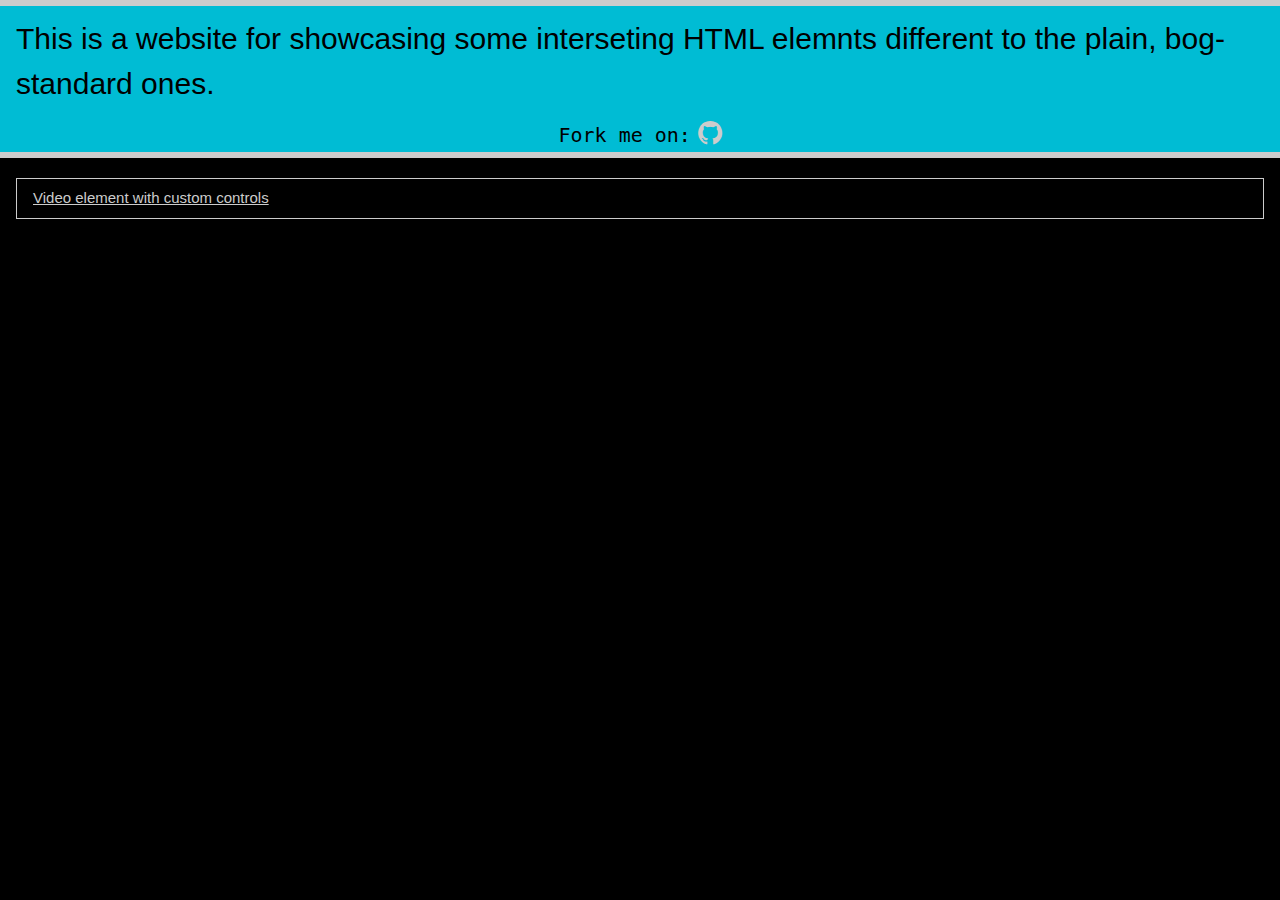
<file: index.html>
<!DOCTYPE html>
<html>

<head>
    <link rel="stylesheet" href="https://www.w3schools.com/w3css/4/w3.css">
    <link rel="stylesheet" href="https://cdn.jsdelivr.net/npm/bootstrap-icons@1.4.0/font/bootstrap-icons.css">
    <link rel="stylesheet" href="./styles.css">
    <title>Some stuff</title>
</head>

<body>
    <header class="w3-container w3-bottombar w3-topbar w3-border-bluegray w3-cyan">
        <h2>This is a website for showcasing some interseting HTML elemnts different to the plain, bog-standard ones.</h2>
        <div class="fork-div">
            <h6>Fork me on:</h6>
            <a href="https://github.com/Abban-Fahim/frontend-stuff"><i class="bi bi-github"></i></a>
        </div>
    </header>
    <div class="w3-container" style="margin-top: 20px">
        <ul class="w3-ul w3-border">
            <li><a href="./video/video.html">Video element with custom controls</a></li>
        </ul>
    </div>
</body>

</html>
</file>
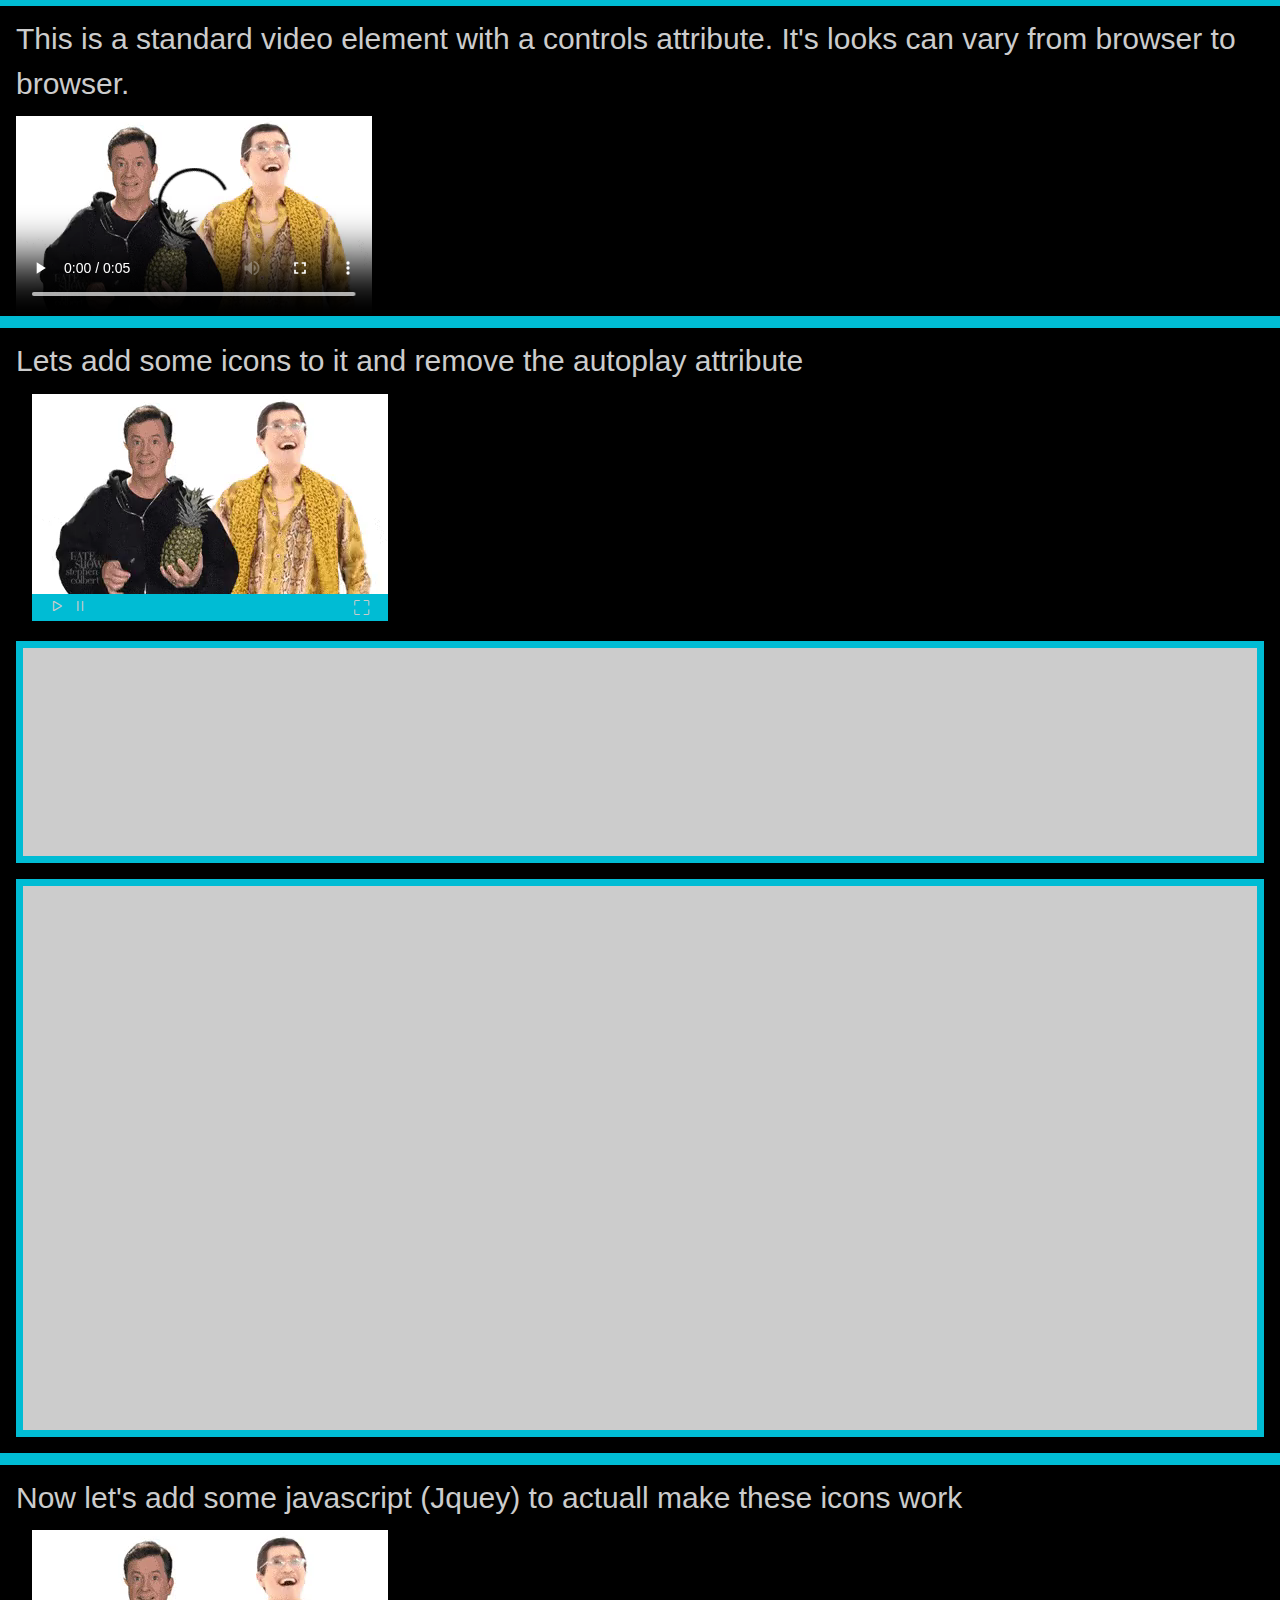
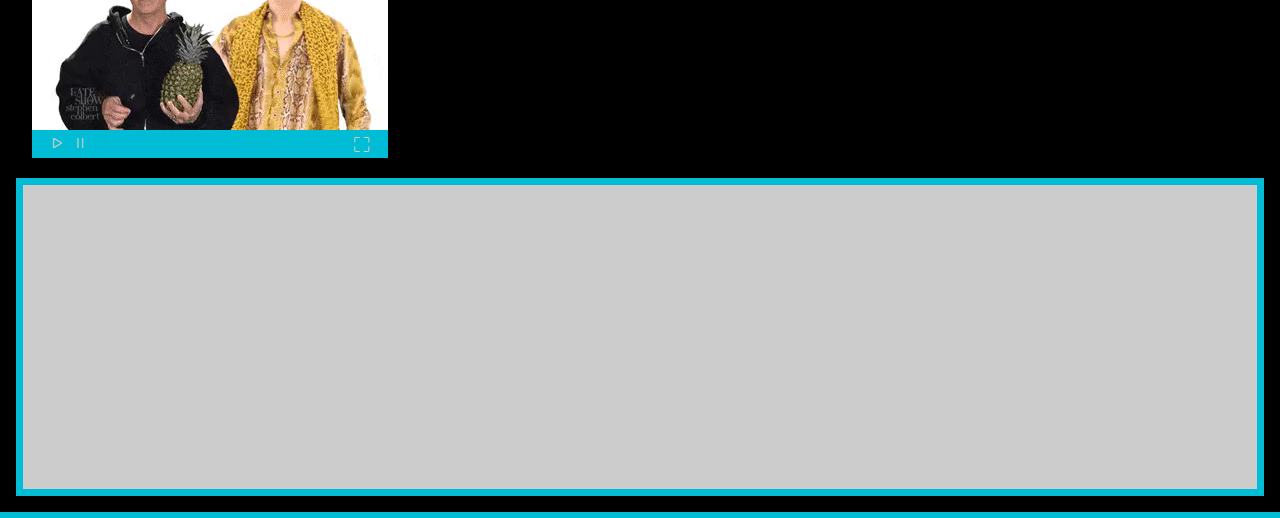
<file: video.html>
<html lang="en">

<head>
    <link rel="stylesheet" href="https://www.w3schools.com/w3css/4/w3.css">
    <link rel="stylesheet" href="https://cdn.jsdelivr.net/npm/bootstrap-icons@1.4.0/font/bootstrap-icons.css">
    <link rel="stylesheet" href="./styles.css">
    <script src="https://code.jquery.com/jquery-3.6.0.min.js" integrity="sha256-/xUj+3OJU5yExlq6GSYGSHk7tPXikynS7ogEvDej/m4=" crossorigin="anonymous"></script>
    <title>Video element</title>
</head>

<body>
    <div class="w3-container body-text w3-bottombar w3-topbar w3-border-cyan">
        <h2>This is a standard video element with a controls attribute. It's looks can vary from browser to browser.
        </h2>
        <video src="./example.mp4" controls></video>
    </div>
    <div class="w3-container body-text w3-bottombar w3-topbar w3-border-cyan">
        <h2>Lets add some icons to it and remove the autoplay attribute</h2>
        <div class="video w3-container">
            <video src="./example.mp4"></video>
            <div class="controls w3-container">
                <i class="bi bi-play"></i>
                <i class="bi bi-pause"></i>
                <i class="bi bi-fullscreen"></i>
            </div>
        </div>
        <div class="w3-code htmlHigh notranslate">
            &lt;div class="video w3-container"&gt;<br> &lt;video src="./example.mp4" class="myVideo"&gt;&lt;/video&gt;<br> &lt;div class="controls w3-container"&gt;<br> &lt;i class="bi bi-play"&gt;&lt;/i&gt;<br> &lt;i class="bi bi-pause"&gt;&lt;/i&gt;<br>            &lt;i class="bi bi-fullscreen"&gt;&lt;/i&gt;
            <br> &lt;/div&gt;
            <br> &lt;/div&gt;
        </div>
        <div class="w3-code cssHigh">
            .video{<br> display: block;<br> width: max-content;<br>margin-bottom: 20px;<br> }
            <br><br> .controls{

            <br> background-color: #00bcd4;<br> color: black;<br> width: 100%;<br> font-size: larger;<br> }
            <br><br> .bi-fullscreen{

            <br> position: relative;<br> left: 260px; <br> font-size: smaller;<br> } <br><br> .bi{
            <br> color: #ccc;<br> }
        </div>
    </div>
    <div class="w3-container body-text w3-bottombar w3-topbar w3-border-cyan">

        <h2>Now let's add some javascript (Jquey) to actuall make these icons work</h2>
        <div class="video w3-container">
            <video src="./example.mp4" class="myVideo"></video>
            <div class="controls w3-container">
                <i class="bi bi-play resumeBtn"></i>
                <i class="bi bi-pause pauseBtn"></i>
                <i class="bi bi-fullscreen fullscreenBtn"></i>
            </div>
        </div>
        <div class="w3-code jsHigh">
            const video = $('.myVideo');<br> const resumeBtn = $('.resumeBtn');<br> const pauseBtn = $('.pauseBtn');<br> const fullscreenBtn = $('.fullscreenBtn');<br> // .get(0) is only neccessary if you are using jquery, otherwise with normal document.querySelector
            it wont be neccessary <br> video.on('click', () => { if (video.get(0).paused) { video.get(0).play() } else { video.get(0).pause() } });
            <br> // play the video <br> resumeBtn.on('click', () => video.get(0).play());<br> // pause the video <br> pauseBtn.on('click', () => video.get(0).pause());<br> // enter fullscreen (via Fullscreen API: https://developer.mozilla.org/en-US/docs/Web/API/Fullscreen_API)
            <br> fullscreenBtn.on('click', () => { video.get(0).requestFullscreen();});
            <br>
        </div>

    </div>
    <script src="https://www.w3schools.com/lib/w3codecolor.js"></script>
    <script src="./video.js"></script>
</body>

</html>
</file>
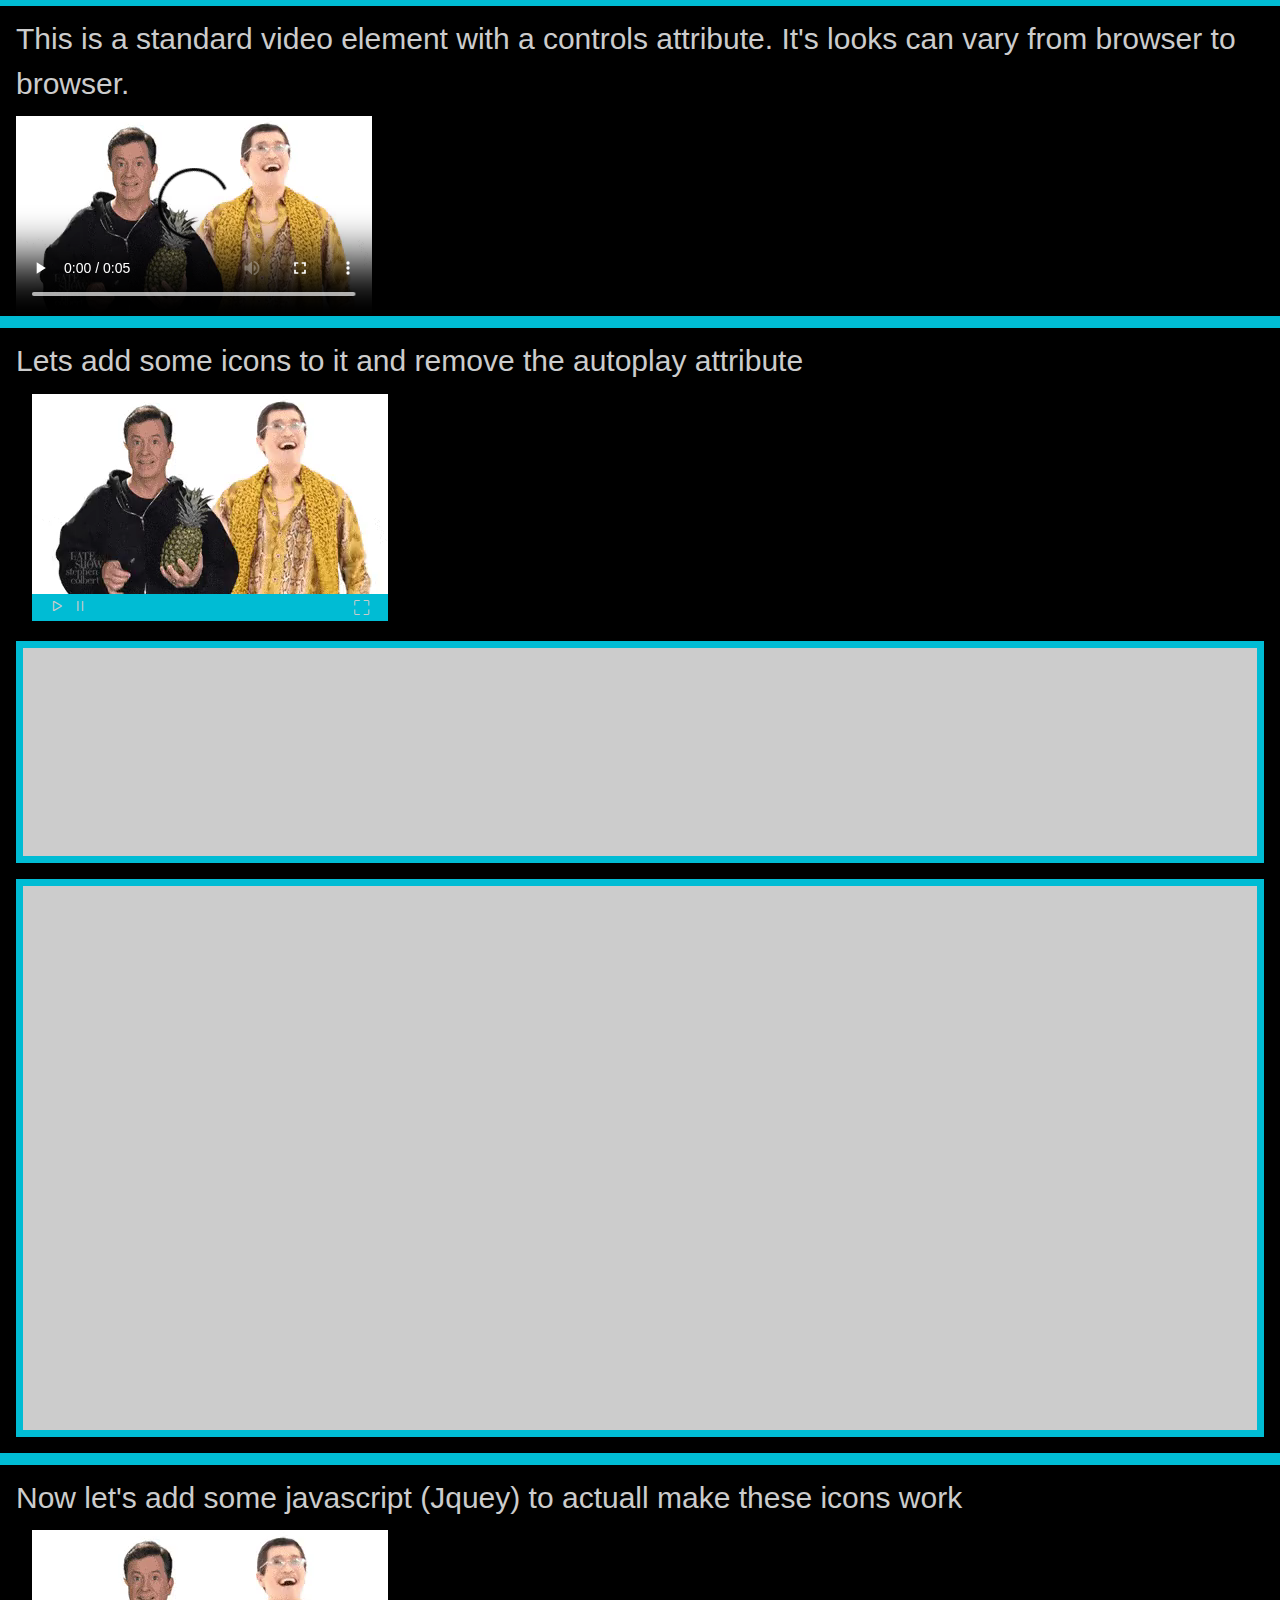
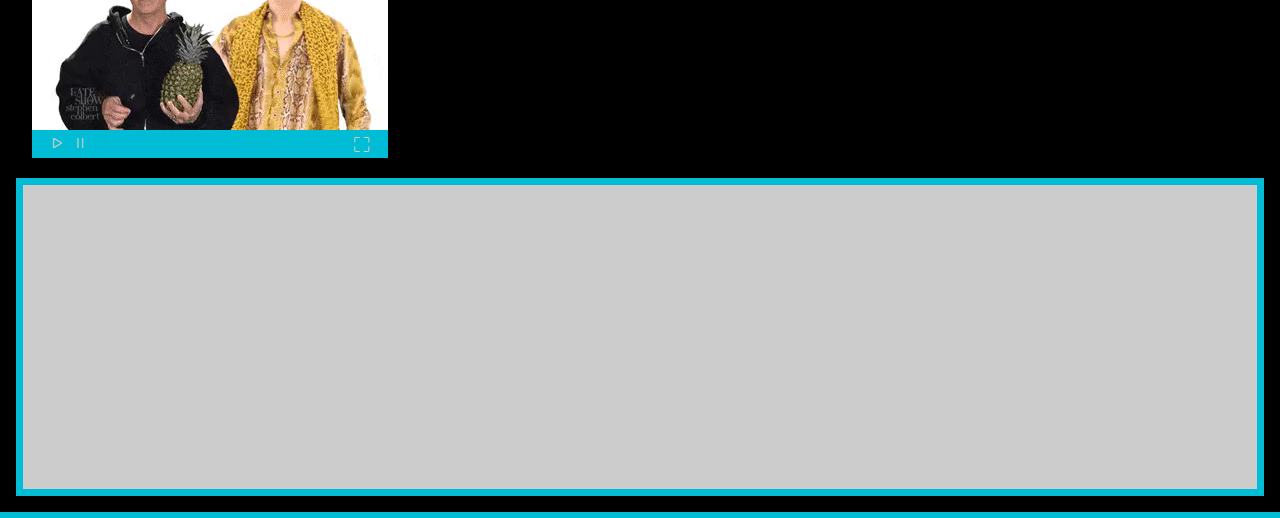
<file: video/video.html>
<html lang="en">

<head>
    <link rel="stylesheet" href="https://www.w3schools.com/w3css/4/w3.css">
    <link rel="stylesheet" href="https://cdn.jsdelivr.net/npm/bootstrap-icons@1.4.0/font/bootstrap-icons.css">
    <link rel="stylesheet" href="./../styles.css">
    <script src="https://code.jquery.com/jquery-3.6.0.min.js" integrity="sha256-/xUj+3OJU5yExlq6GSYGSHk7tPXikynS7ogEvDej/m4=" crossorigin="anonymous"></script>
    <title>Video element</title>
</head>

<body>
    <div class="w3-container body-text w3-bottombar w3-topbar w3-border-cyan">
        <h2>This is a standard video element with a controls attribute. It's looks can vary from browser to browser.
        </h2>
        <video src="./example.mp4" controls></video>
    </div>
    <div class="w3-container body-text w3-bottombar w3-topbar w3-border-cyan">
        <h2>Lets add some icons to it and remove the autoplay attribute</h2>
        <div class="video w3-container">
            <video src="./example.mp4"></video>
            <div class="controls w3-container">
                <i class="bi bi-play"></i>
                <i class="bi bi-pause"></i>
                <i class="bi bi-fullscreen"></i>
            </div>
        </div>
        <div class="w3-code htmlHigh notranslate">
            &lt;div class="video w3-container"&gt;<br> &lt;video src="./example.mp4" class="myVideo"&gt;&lt;/video&gt;<br> &lt;div class="controls w3-container"&gt;<br> &lt;i class="bi bi-play"&gt;&lt;/i&gt;<br> &lt;i class="bi bi-pause"&gt;&lt;/i&gt;<br>            &lt;i class="bi bi-fullscreen"&gt;&lt;/i&gt;
            <br> &lt;/div&gt;
            <br> &lt;/div&gt;
        </div>
        <div class="w3-code cssHigh">
            .video{<br> display: block;<br> width: max-content;<br>margin-bottom: 20px;<br> }
            <br><br> .controls{

            <br> background-color: #00bcd4;<br> color: black;<br> width: 100%;<br> font-size: larger;<br> }
            <br><br> .bi-fullscreen{

            <br> position: relative;<br> left: 260px; <br> font-size: smaller;<br> } <br><br> .bi{
            <br> color: #ccc;<br> }
        </div>
    </div>
    <div class="w3-container body-text w3-bottombar w3-topbar w3-border-cyan">

        <h2>Now let's add some javascript (Jquey) to actuall make these icons work</h2>
        <div class="video w3-container">
            <video src="./example.mp4" class="myVideo"></video>
            <div class="controls w3-container">
                <i class="bi bi-play resumeBtn"></i>
                <i class="bi bi-pause pauseBtn"></i>
                <i class="bi bi-fullscreen fullscreenBtn"></i>
            </div>
        </div>
        <div class="w3-code jsHigh">
            const video = $('.myVideo');<br> const resumeBtn = $('.resumeBtn');<br> const pauseBtn = $('.pauseBtn');<br> const fullscreenBtn = $('.fullscreenBtn');<br> // .get(0) is only neccessary if you are using jquery, otherwise with normal document.querySelector
            it wont be neccessary <br> video.on('click', () => { if (video.get(0).paused) { video.get(0).play() } else { video.get(0).pause() } });
            <br> // play the video <br> resumeBtn.on('click', () => video.get(0).play());<br> // pause the video <br> pauseBtn.on('click', () => video.get(0).pause());<br> // enter fullscreen (via Fullscreen API: https://developer.mozilla.org/en-US/docs/Web/API/Fullscreen_API)
            <br> fullscreenBtn.on('click', () => { video.get(0).requestFullscreen();});
            <br>
        </div>

    </div>
    <script src="https://www.w3schools.com/lib/w3codecolor.js"></script>
    <script src="./video.js"></script>
</body>

</html>
</file>
<file: styles.css>
html {
    background-color: black;
}

h6 {
    display: inline;
    font-size: x-large;
    font-family: monospace;
}

a,
.body-text {
    color: #ccc
}

a:hover,
.bi:hover {
    color: cyan;
}

.fork-div {
    text-align: center;
    font-size: x-large;
}

.video {
    display: block;
    width: max-content;
    margin-bottom: 20px;
}

.controls {
    background-color: #00bcd4;
    color: black;
    width: 100%;
    font-size: larger;
}

.bi-fullscreen {
    position: relative;
    left: 260px;
    font-size: smaller;
}

.bi {
    color: #ccc;
}

.w3-code {
    border: #00bcd4 solid 7px;
    background-color: #ccc;
}
</file>
